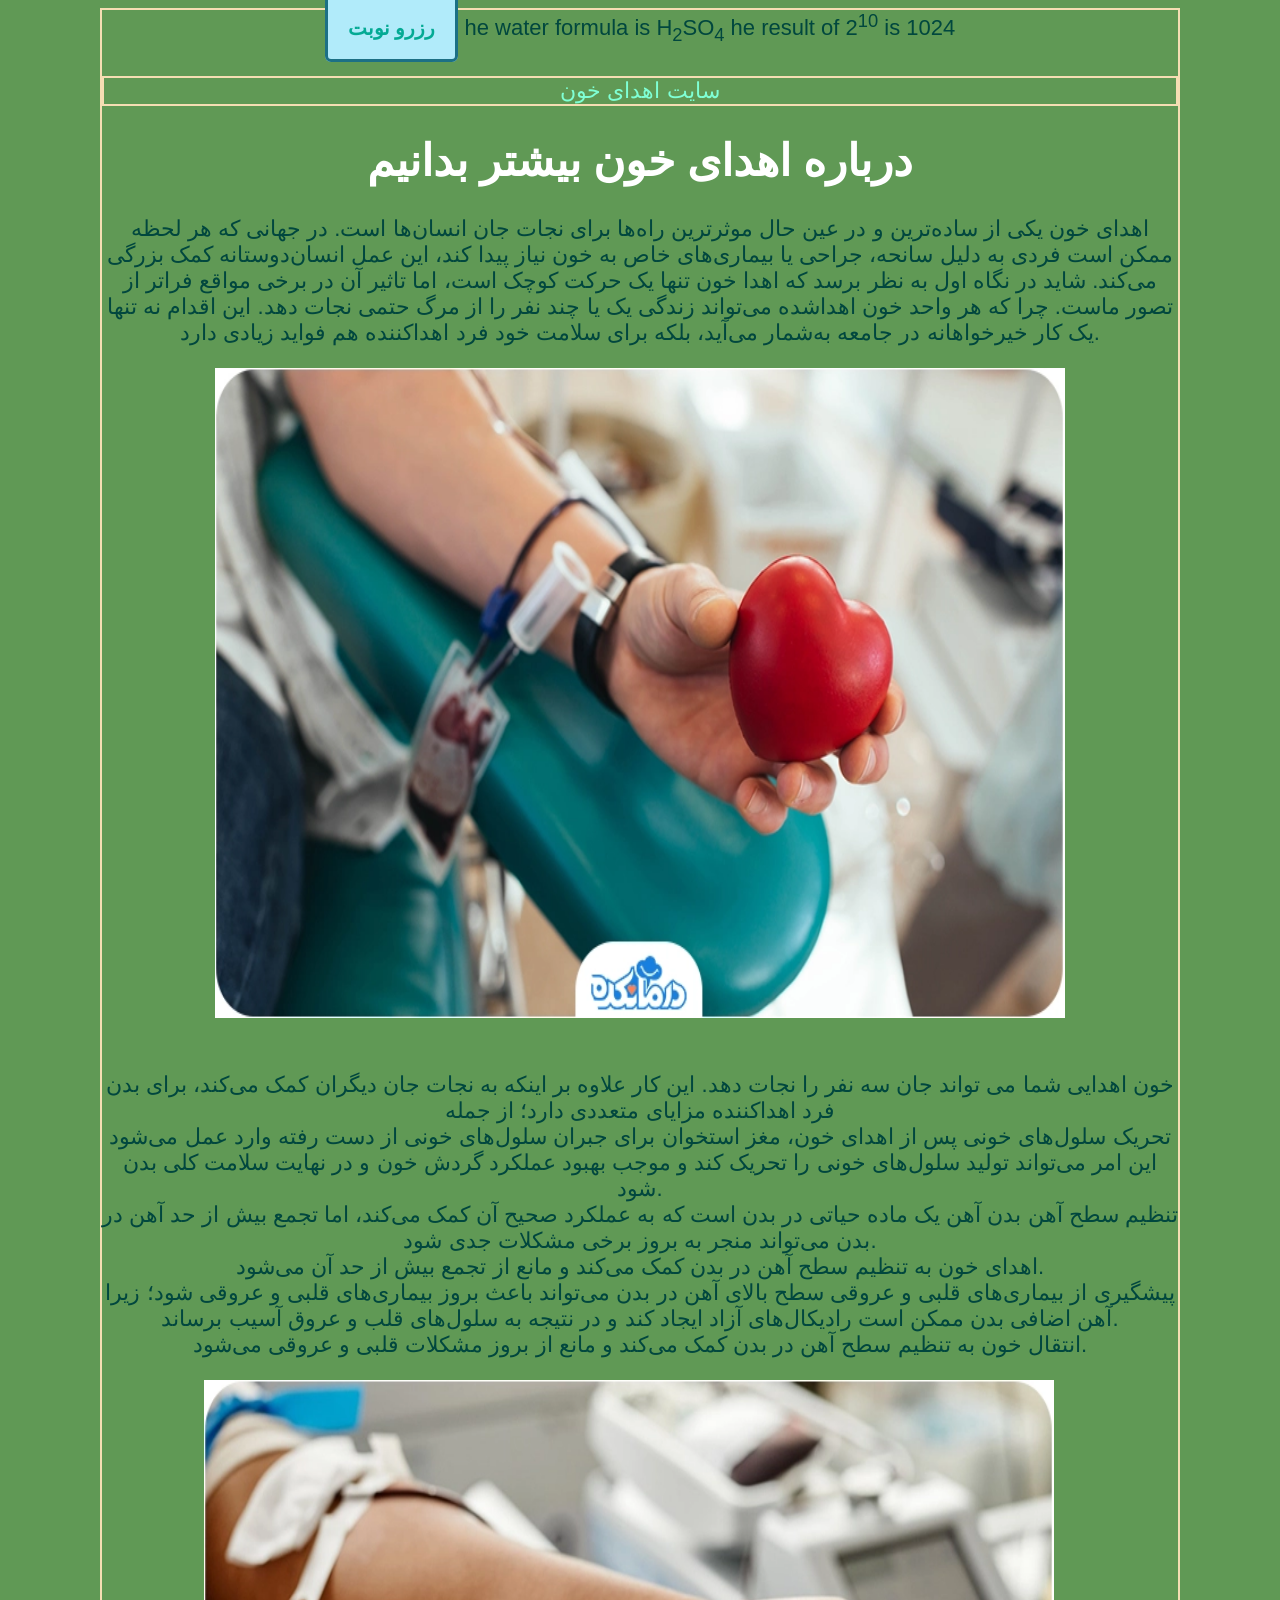
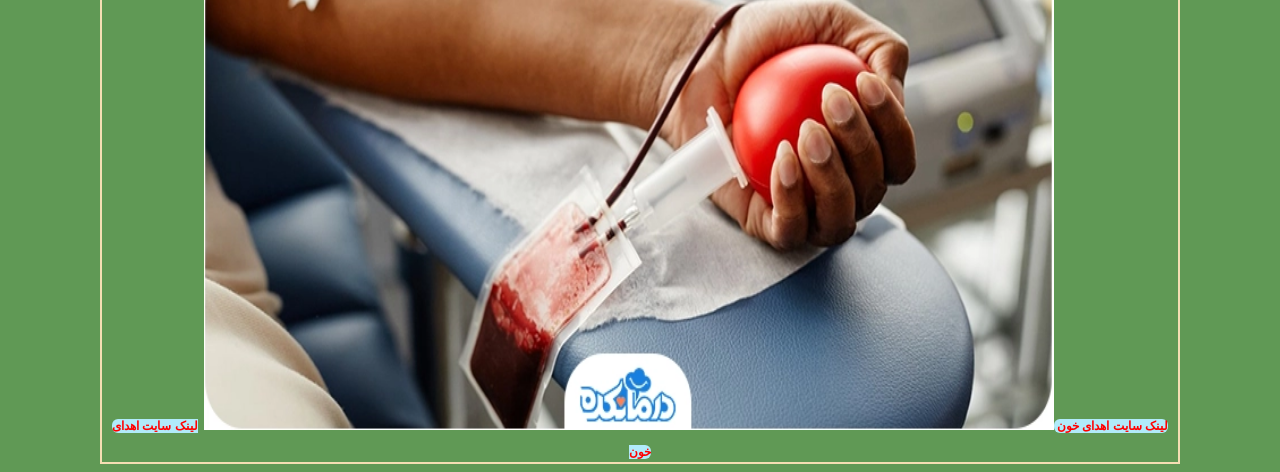
<file: index.html>
<!DOCTYPE html>
<html lang="en">
<head>
    <meta charset="UTF-8">
    <title>اهدای خون</title>
<link rel="stylesheet" href="1.css"> 
</head>
<body style="margin-left: 100px; margin-right: 100px;">
    <center>
    <a target="_self" title="رزور نوبت اهدای خون" href="formnobat.html">رزرو نوبت</a>
    he water formula is H<sub>2</sub>SO<sub>4</sub> 

    he result of 2<sup>10</sup> is 1024 
    
<header style="color: aquamarine; margin-top: 30px;">سایت اهدای خون </header>
<h1>درباره اهدای خون بیشتر بدانیم</h1>
<p>اهدای خون یکی از ساده‌ترین و در عین حال موثرترین راه‌ها برای نجات جان انسان‌ها است. در جهانی که هر لحظه ممکن است فردی به دلیل سانحه، جراحی یا بیماری‌های خاص به خون نیاز پیدا کند، این عمل انسان‌دوستانه کمک بزرگی می‌کند. شاید در نگاه اول به نظر برسد که اهدا خون تنها یک حرکت کوچک است، اما تاثیر آن در برخی مواقع فراتر از تصور ماست. چرا که هر واحد خون اهداشده می‌تواند زندگی یک یا چند نفر را از مرگ حتمی نجات دهد. این اقدام نه تنها یک کار خیرخواهانه در جامعه به‌شمار می‌آید، بلکه برای سلامت خود فرد اهداکننده هم فواید زیادی دارد.</p>
<img src="ax1.jpg" width="800" >
<p>
   <br> خون اهدایی شما می تواند جان سه نفر را نجات دهد. این کار علاوه بر اینکه به نجات جان دیگران کمک می‌کند، برای بدن فرد اهداکننده مزایای متعددی دارد؛ از جمله
<br>
تحریک سلول‌های خونی
پس از اهدای خون، مغز استخوان برای جبران سلول‌های خونی از دست رفته وارد عمل می‌شود<br> این امر می‌تواند تولید سلول‌های خونی را تحریک کند و موجب بهبود عملکرد گردش خون و در نهایت سلامت کلی بدن شود.
<br>
تنظیم سطح آهن بدن
آهن یک ماده حیاتی در بدن است که به عملکرد صحیح آن کمک می‌کند، اما تجمع بیش از حد آهن در بدن می‌تواند منجر به بروز برخی مشکلات جدی شود.<br> اهدای خون به تنظیم سطح آهن در بدن کمک می‌کند و مانع از تجمع بیش از حد آن می‌شود.
<br>
پیشگیری از بیماری‌های قلبی و عروقی
سطح بالای آهن در بدن می‌تواند باعث بروز بیماری‌های قلبی و عروقی شود؛ زیرا آهن اضافی بدن ممکن است رادیکال‌های آزاد ایجاد کند و در نتیجه به سلول‌های قلب و عروق آسیب برساند. <br>انتقال خون به تنظیم سطح آهن در بدن کمک می‌کند و مانع از بروز مشکلات قلبی و عروقی می‌شود.
</p>
<a class="linkpaeen" target="_blank" title="رزور نوبت اهدای خون" href="https://www.darmankade.com/blog/all-about-blood-donation/"> لینک سایت اهدای خون  </a>

<img src="ax2.jpg" width="800" >

<a class="linkpaeen" target="_blank" title="رزور نوبت اهدای خون" href="https://www.darmankade.com/blog/all-about-blood-donation/"> لینک سایت اهدای خون  </a>

    </center>
    
</body>
</html>
</file>
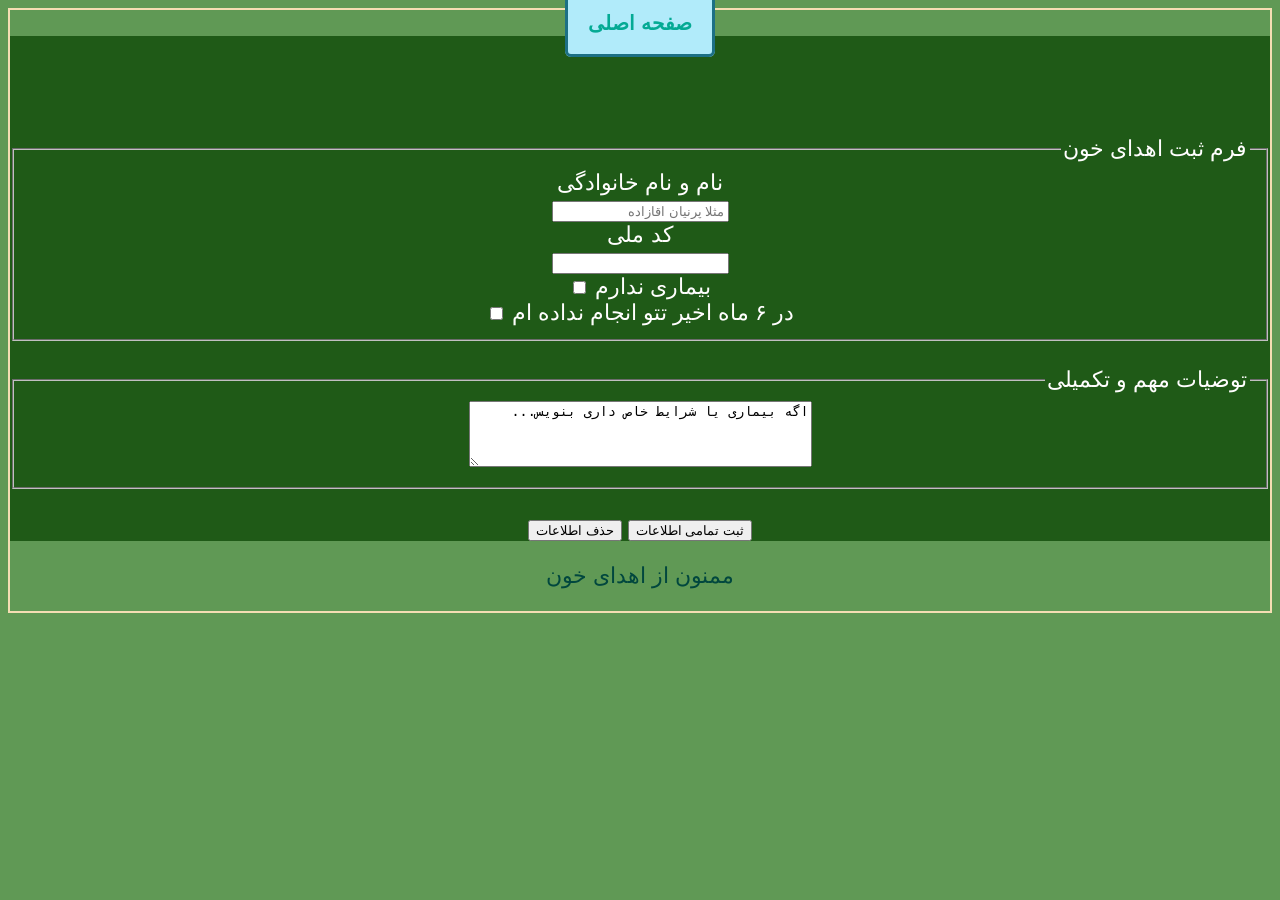
<file: formnobat.html>
<!DOCTYPE html>
<html lang="en">
<head>
    <meta charset="UTF-8">
    <title>اهدای خون</title>
<link rel="stylesheet" href="1.css"> 
</head>
<body>
    <center>
    <a target="_blank"  href="safhehome.html">صفحه اصلی</a>
    
<form action="parnain.php" method="post">
    <fieldset>
        <legend>فرم ثبت اهدای خون</legend>
        <label>نام و نام خانوادگی</label> <br>
        <input name="nam" type="text" placeholder="مثلا پرنیان اقازاده"><br>

          <label>کد ملی</label> <br>
        <input name="codmli" type="text" maxlength="10"><br>
        <label>بیماری ندارم</label>
        <input name="bimari" type="checkbox" ><br>
        <label>در ۶ ماه اخیر تتو انجام نداده ام</label>
        <input name="ttoo" type="checkbox"><br>

    </fieldset>
<br>
<fieldset>
    <legend>توضیات مهم و تکمیلی</legend>
    <textarea name="sharayet" rows="4" cols="40">اگه بیماری یا شرایط خاص داری بنویس...
    </textarea>
</fieldset>
<br>
<button type="submit">ثبت تمامی اطلاعات</button>
<button type="reset">حذف اطلاعات</button>
</form>
<p>ممنون از اهدای خون</p>

    </center>

    
</body>
</html>
</file>
<file: 1.css>
.linkpaeen{
    color: red;
    border: #04aa94;
    font-size: 12px;
    padding: 0;
   
}

h1{
    color: rgb(255, 255, 255);
}


p{
    font-family:Verdana, Geneva, Tahoma, sans-serif;
}

a{
    background-color: #b1ebfa;
    color: #04aa94;
    padding: 20px;
display:flexbox;
    border-radius: 6px;
    text-decoration: none;
   border: rgba(0, 90, 112, 0.842) 3px solid;
    font-size: 20px;
    font-weight: bolder;   
}

body,header{
   border: solid wheat 2px;
 color: #01473e;
  font-size: 22px;
   background-color: #609955;
       font-family: Verdana, Geneva, Tahoma, sans-serif
    ,serif;
}

img {
    width: 850px;
    height: 650px;
    
}
form{
    background-color: #1f5a17;
 direction: rtl;
    padding-top: 100px;
    color: #fffefe;
}
</file>
